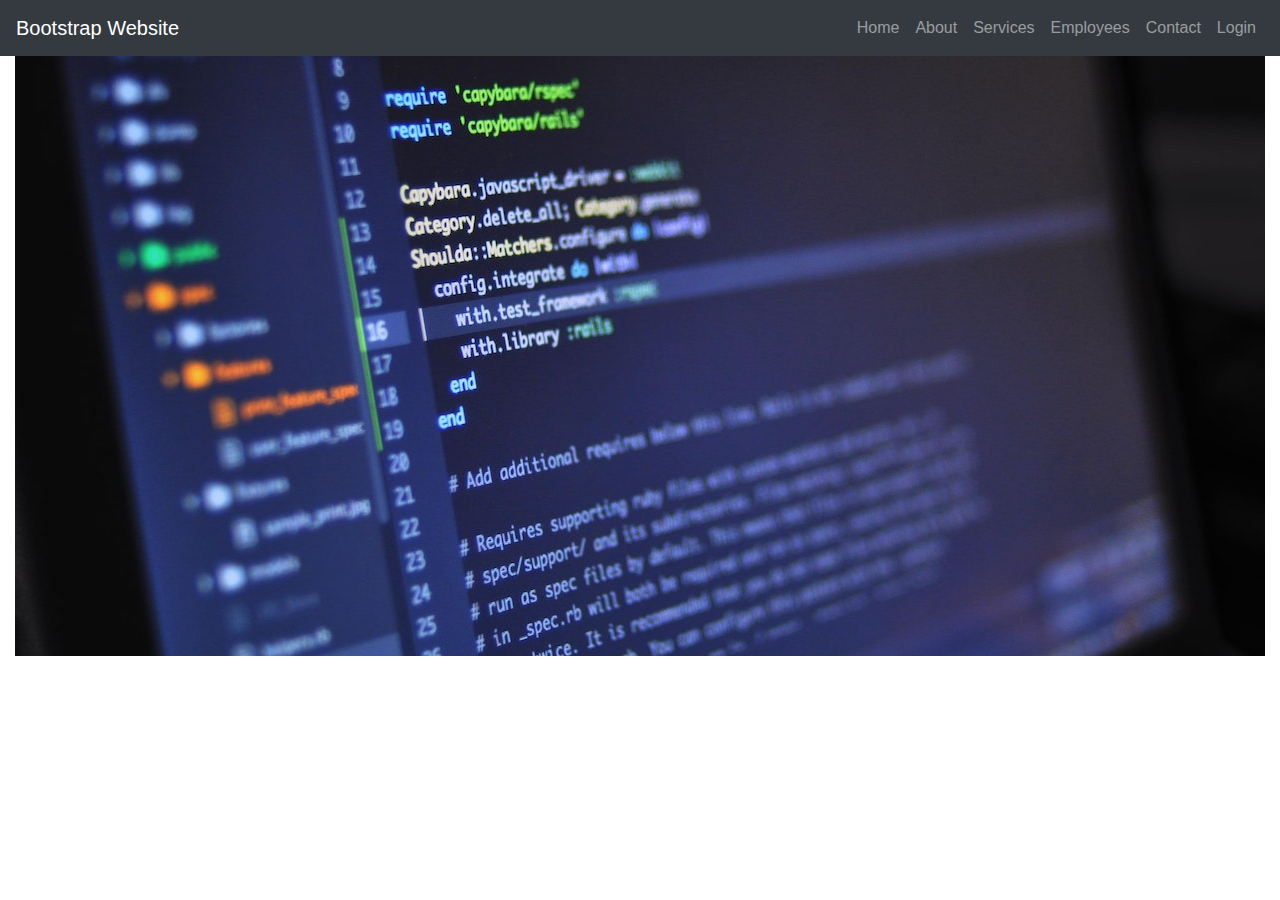
<file: index.html>
<html>
    <head>
        <!-- <link rel="stylesheet" href="https://cdn.jsdelivr.net/npm/bootstrap@4.6.2/dist/css/bootstrap.min.css"
            integrity="sha384-xOolHFLEh07PJGoPkLv1IbcEPTNtaed2xpHsD9ESMhqIYd0nLMwNLD69Npy4HI+N" crossorigin="anonymous">
 -->
        <link rel="stylesheet" href="./bootstrap.css">
        <meta name="viewport" content="width=device-width, initial-scale=1">
        <link rel="stylesheet" href="https://cdn.jsdelivr.net/npm/bootstrap@4.6.2/dist/css/bootstrap.min.css">
        <script src="https://cdn.jsdelivr.net/npm/jquery@3.6.4/dist/jquery.slim.min.js"></script>
        <script src="https://cdn.jsdelivr.net/npm/popper.js@1.16.1/dist/umd/popper.min.js"></script>
        <script src="https://cdn.jsdelivr.net/npm/bootstrap@4.6.2/dist/js/bootstrap.bundle.min.js"></script>
    </head>
    <body>
        
        <nav class="navbar navbar-dark bg-dark navbar-expand-lg">
            <a href="#" class="navbar-brand">Bootstrap Website</a>
            <div class="ml-auto">
                <ul class="navbar-nav">
                    <li><a class="nav-link" href="./index.html">Home</a></li>
                    <li><a class="nav-link" href="./about.html">About</a></li>
                    <li><a class="nav-link" href="./servcie.html">Services</a></li>
                    <li><a class="nav-link" href="./employee.html">Employees</a></li>
                    <li><a class="nav-link" href="./contact.html">Contact</a></li>
                    <li><a class="nav-link" href="./login.html">Login</a></li>
                </ul>
            </div>
        </nav>
       <div class="container-fluid">
        <div class="carousel slide" data-ride="carousel">
            <div class="carousel-inner">
                <div class="carousel-item active">
                    <img src="./images/slider1.jpg" alt=""/>
                </div>
                <div class="carousel-item">
                    <img src="./images/slider2.jpg" alt="">
                </div>
                <div class="carousel-item">
                    <img src="./images/slider3.jpg" alt="">
                </div>
            </div>
        </div>
       </div>
       <script>
        $('.carousel').carousel({
                interval: 500
        })
       </script>
    </body>
</html>
</file>
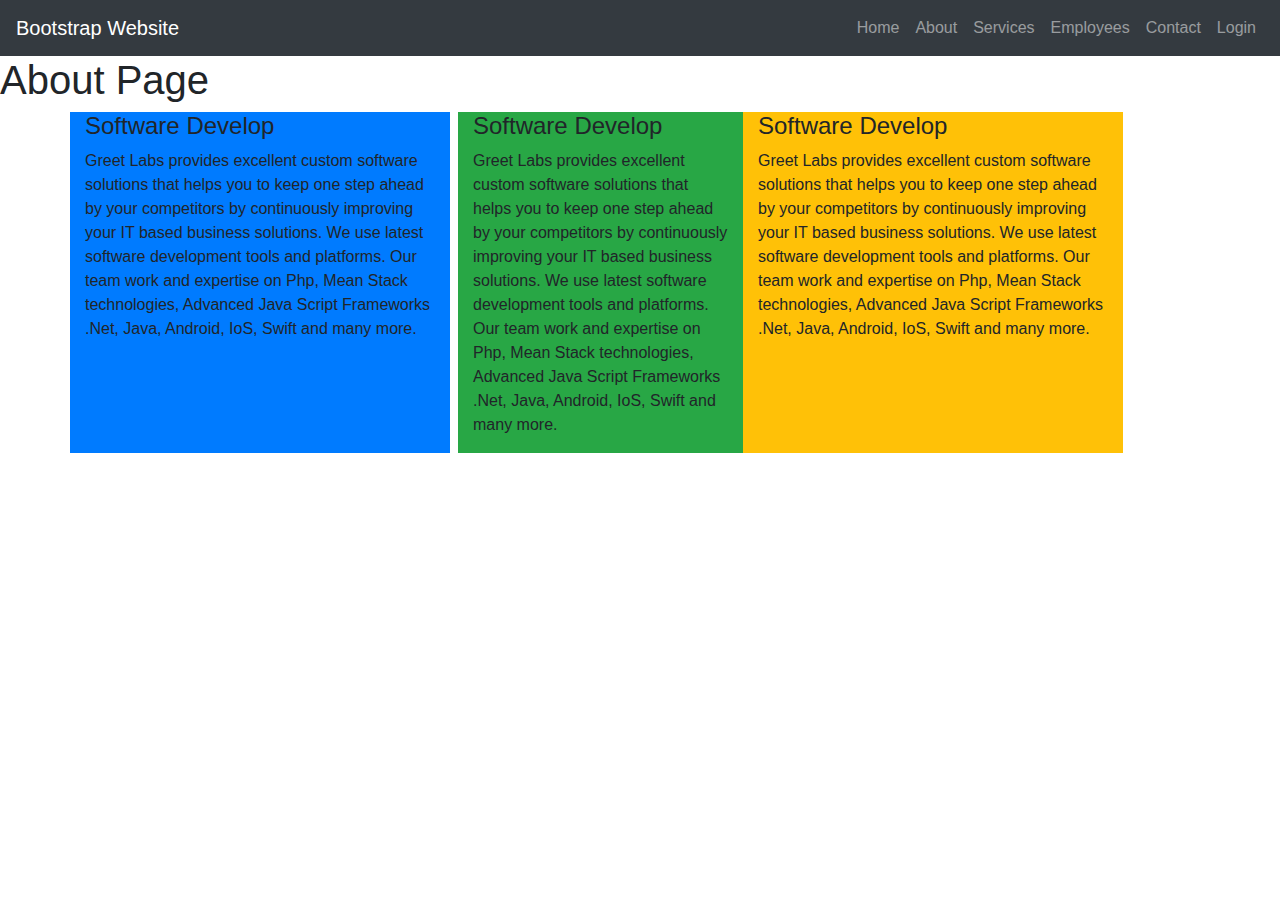
<file: about.html>
<html>

<head>
    <!-- <link rel="stylesheet" href="https://cdn.jsdelivr.net/npm/bootstrap@4.6.2/dist/css/bootstrap.min.css"
            integrity="sha384-xOolHFLEh07PJGoPkLv1IbcEPTNtaed2xpHsD9ESMhqIYd0nLMwNLD69Npy4HI+N" crossorigin="anonymous">
 -->
    <link rel="stylesheet" href="./bootstrap.css">
</head>

<body>

    <nav class="navbar navbar-dark bg-dark navbar-expand-lg">
        <a href="#" class="navbar-brand">Bootstrap Website</a>
        <div class="ml-auto">
            <ul class="navbar-nav">
                <li><a class="nav-link" href="./index.html">Home</a></li>
                <li><a class="nav-link" href="./about.html">About</a></li>
                <li><a class="nav-link" href="./servcie.html">Services</a></li>
                <li><a class="nav-link" href="./employee.html">Employees</a></li>
                <li><a class="nav-link" href="./contact.html">Contact</a></li>
                <li><a class="nav-link" href="./login.html">Login</a></li>
            </ul>
        </div>
    </nav>
    <div>
        <h1>About Page</h1>
    </div>
    <div class="container">
        <div class="row">
            <div class="col-4 bg-primary">
                <h4>Software Develop</h4>
                <p>
                    Greet Labs provides excellent custom software solutions that helps you to keep one step ahead by your competitors by
                    continuously improving your IT based business solutions. We use latest software development tools and platforms. Our
                    team work and expertise on Php, Mean Stack technologies, Advanced Java Script Frameworks .Net, Java, Android, IoS, Swift
                    and many more.
                </p>
            </div>
                <div class="col-3 bg-success ml-2">
                    <h4>Software Develop</h4>
                    <p>
                        Greet Labs provides excellent custom software solutions that helps you to keep one step ahead by your
                        competitors by
                        continuously improving your IT based business solutions. We use latest software development tools and platforms.
                        Our
                        team work and expertise on Php, Mean Stack technologies, Advanced Java Script Frameworks .Net, Java, Android,
                        IoS, Swift
                        and many more.
                    </p>
                </div>
                    <div class="col-4 bg-warning">
                        <h4>Software Develop</h4>
                        <p>
                            Greet Labs provides excellent custom software solutions that helps you to keep one step ahead by your
                            competitors by
                            continuously improving your IT based business solutions. We use latest software development tools and platforms.
                            Our
                            team work and expertise on Php, Mean Stack technologies, Advanced Java Script Frameworks .Net, Java, Android,
                            IoS, Swift
                            and many more.
                        </p>
                    </div>
        </div>
    </div>
</body>

</html>
</file>
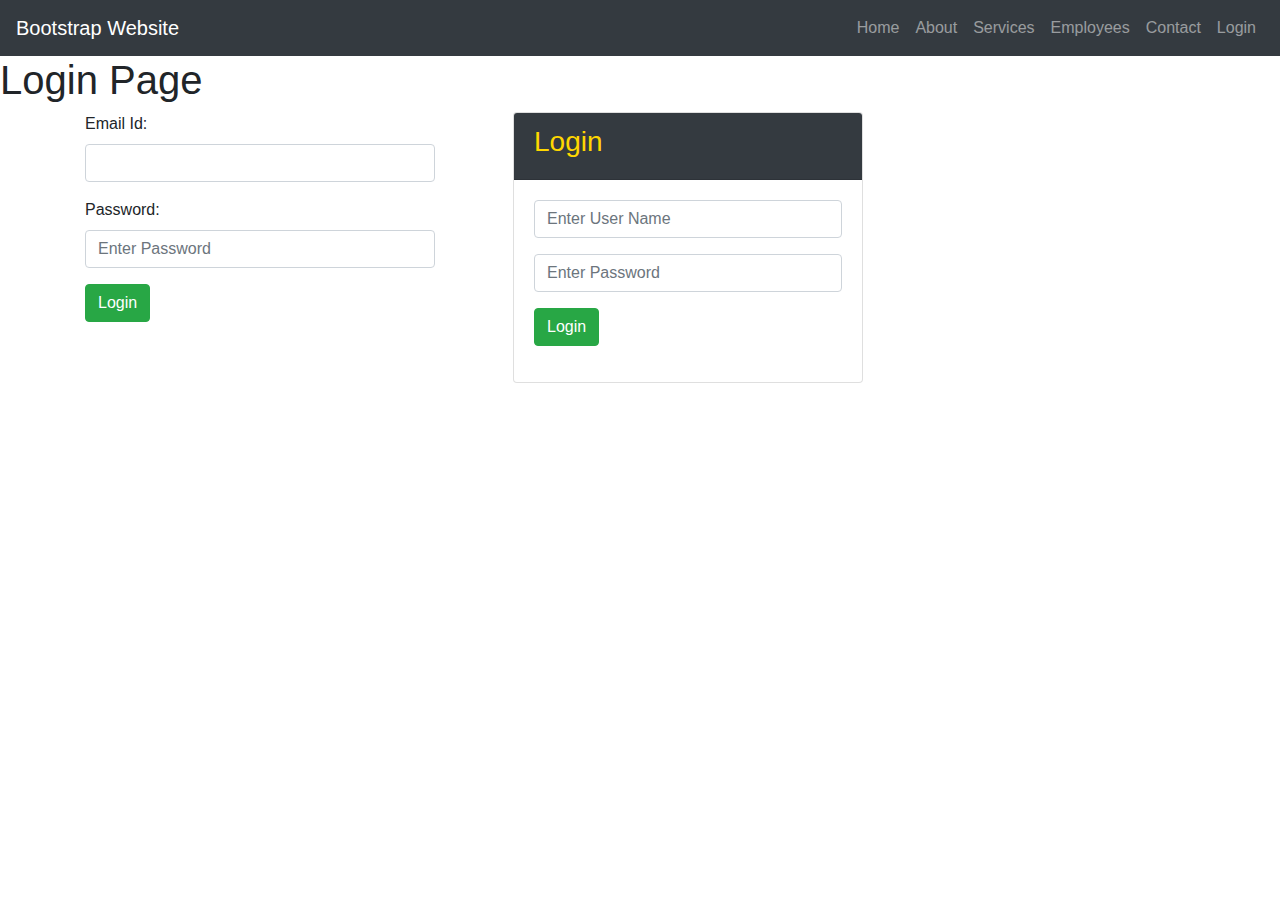
<file: login.html>
<html>

<head>
    <!-- <link rel="stylesheet" href="https://cdn.jsdelivr.net/npm/bootstrap@4.6.2/dist/css/bootstrap.min.css"
            integrity="sha384-xOolHFLEh07PJGoPkLv1IbcEPTNtaed2xpHsD9ESMhqIYd0nLMwNLD69Npy4HI+N" crossorigin="anonymous">
 -->
    <link rel="stylesheet" href="./bootstrap.css">
</head>

<body>

    <nav class="navbar navbar-dark bg-dark navbar-expand-lg">
        <a href="#" class="navbar-brand">Bootstrap Website</a>
        <div class="ml-auto">
            <ul class="navbar-nav">
                <li><a class="nav-link" href="./index.html">Home</a></li>
                <li><a class="nav-link" href="./about.html">About</a></li>
                <li><a class="nav-link" href="./servcie.html">Services</a></li>
                <li><a class="nav-link" href="./employee.html">Employees</a></li>
                <li><a class="nav-link" href="./contact.html">Contact</a></li>
                <li><a class="nav-link" href="./login.html">Login</a></li>
            </ul>
        </div>
    </nav>
    <div>
        <h1>Login Page</h1>
    </div>
    <div class="container">
        <div class="row">
            <div class="col-4">
                <form >
                <div class="form-group">
                    <label >Email Id:</label>
                    <input type="text" class="form-control"/>
                </div>
                <div class="form-group">
                    <label>Password:</label>
                    <input type="password" placeholder="Enter Password" class="form-control"/>
                </div>
                    <input type="button" value="Login" class="btn btn-success"/>
                </form>
            </div>
            <div class="ml-5"></div>
            <div class="col-4">
                <div class="card">
                    <div class="card-header bg-dark text-gold">
                        <h3>Login</h3>
                    </div>
                    <div class="card-body">
                        <form>
                            <div class="form-group">
                                <input type="text" placeholder="Enter User Name" class="form-control" />
                            </div>
                            <div class="form-group">
                            
                                <input type="password" placeholder="Enter Password" class="form-control" />
                            </div>
                            <input type="button" value="Login" class="btn btn-success" />
                        </form>
                    </div>
                </div>
            </div>
        </div>
    </div>
</body>

</html>
</file>
